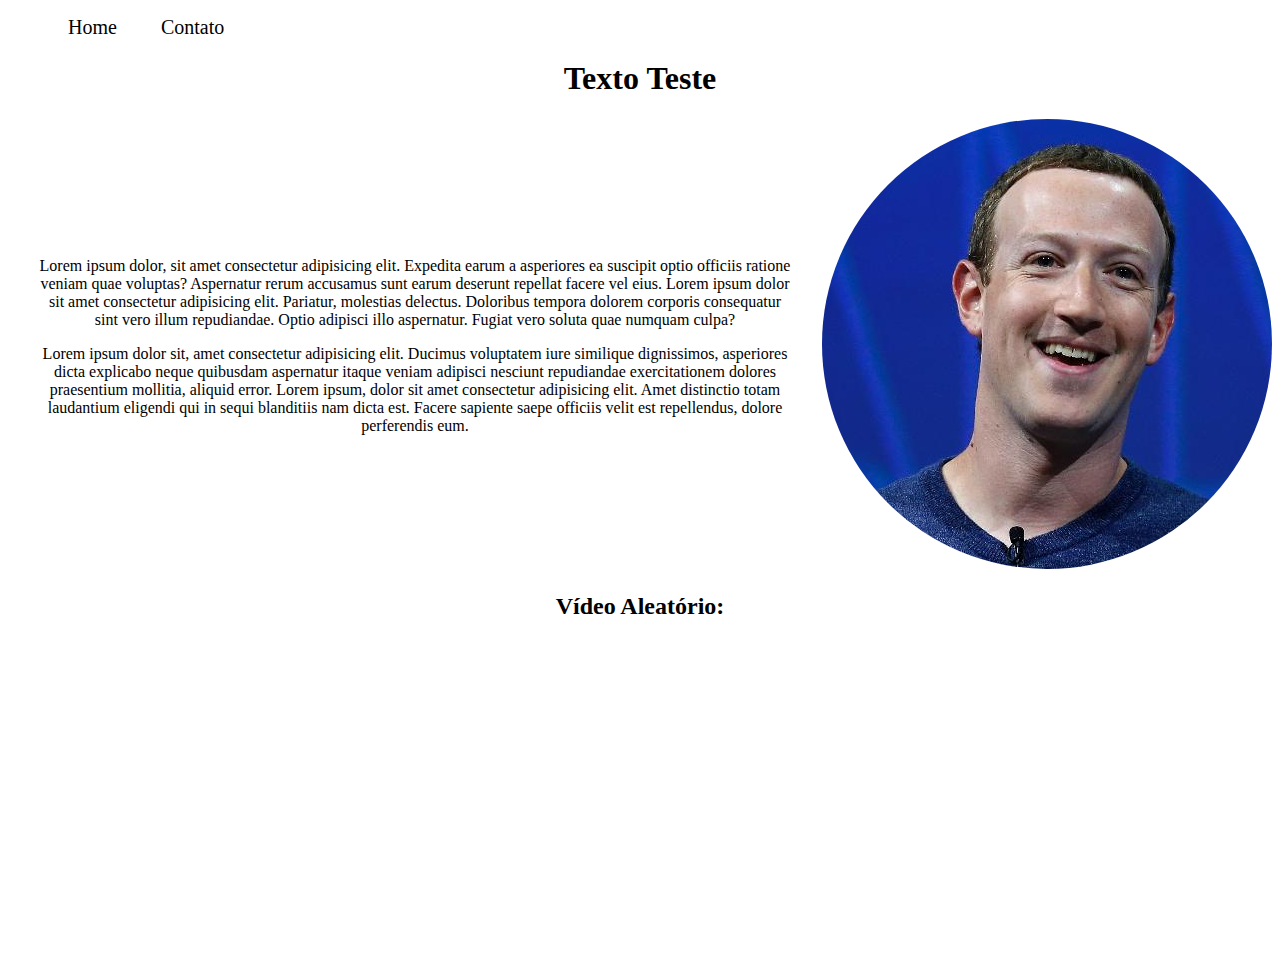
<file: index.html>
<!DOCTYPE html>
<html lang="pt-br">
<head>
    <meta charset="UTF-8">
    <meta http-equiv="X-UA-Compatible" content="IE=edge">
    <meta name="viewport" content="width=device-width, initial-scale=1.0">
    <title>Perfil Teste</title>
    <link rel="stylesheet" href="assets/css/style.css">
</head>
<body>
    <ul id="menu">
        <li>
            <a href="index.html">Home</a>
        </li>
        <li>
            <a href="contato.html">Contato</a>
        </li>
    </ul>

    <h1 class="center">Texto Teste</h1>
    <div class="container">
        <div class="p-30">
            <p class="center">
                Lorem ipsum dolor, sit amet consectetur adipisicing elit. Expedita earum a asperiores ea suscipit optio officiis ratione veniam quae voluptas? Aspernatur rerum accusamus sunt earum deserunt repellat facere vel eius.
                Lorem ipsum dolor sit amet consectetur adipisicing elit. Pariatur, molestias delectus. Doloribus tempora dolorem corporis consequatur sint vero illum repudiandae. Optio adipisci illo aspernatur. Fugiat vero soluta quae numquam culpa?
            </p>
            <p class="center">
                Lorem ipsum dolor sit, amet consectetur adipisicing elit. Ducimus voluptatem iure similique dignissimos, asperiores dicta explicabo neque quibusdam aspernatur itaque veniam adipisci nesciunt repudiandae exercitationem dolores praesentium mollitia, aliquid error.
                Lorem ipsum, dolor sit amet consectetur adipisicing elit. Amet distinctio totam laudantium eligendi qui in sequi blanditiis nam dicta est. Facere sapiente saepe officiis velit est repellendus, dolore perferendis eum.
            </p>
        </div>
        <div>
            <img class="br-50" src="assets/img/zuckzuck.jpg" alt="Foto do Tester">
        </div>
    </div>

    <h2 class="center">Vídeo Aleatório:</h2>
    <div class="container">
        <iframe width="560" 
        height="315" 
        src="https://www.youtube.com/embed/78G3yhp4MG0" 
        title="YouTube video player" 
        frameborder="0" 
        allow="accelerometer; autoplay; clipboard-write; encrypted-media; gyroscope; picture-in-picture" allowfullscreen>
        </iframe>
    </div>

</body>
</html>
</file>
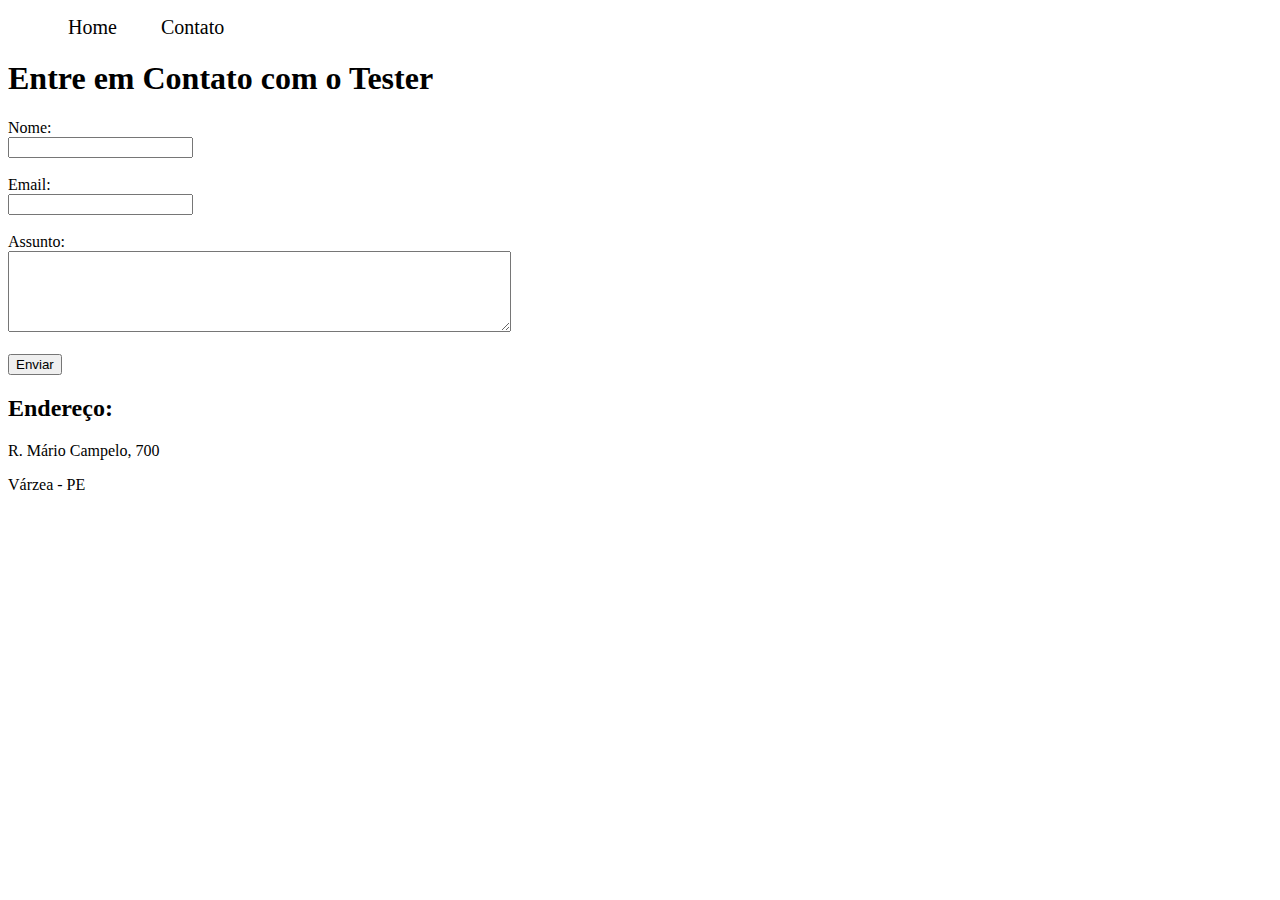
<file: contato.html>
<!DOCTYPE html>
<html lang="pt-br">
<head>
    <meta charset="UTF-8">
    <meta http-equiv="X-UA-Compatible" content="IE=edge">
    <meta name="viewport" content="width=device-width, initial-scale=1.0">
    <title>Contato</title>
    <link rel="stylesheet" href="assets/css/style.css">
</head>
<body>

    <ul id="menu">
        <li>
            <a href="index.html">Home</a>
        </li>
        <li>
            <a href="contato.html">Contato</a>
        </li>
    </ul>

    <h1>Entre em Contato com o Tester</h1>

    <form>
        <label for="nome">Nome:</label> <br>
        <input type="text" id="nome">
        <br>
        <br>
        <label for="email">Email:</label> <br>
        <input type="email" id="email">
        <br>
        <br>
        <label for="assunto">Assunto:</label> <br>
        <textarea name="assunto" id="assunto" cols="60" rows="5"></textarea>
        <br>
        <br>
        <button>Enviar</button>
    </form>

    <h2>Endereço:</h2>

    <p>R. Mário Campelo, 700</p>
    <p>Várzea - PE</p>

    <iframe src="https://www.google.com/maps/embed?pb=!1m18!1m12!1m3!1d3950.3570374423493!2d-34.96507418567045!3d-8.065016682824277!2m3!1f0!2f0!3f0!3m2!1i1024!2i768!4f13.1!3m3!1m2!1s0x7ab1be5b258dc45%3A0xcba66c54ffed227a!2sInstituto%20Ricardo%20Brennand!5e0!3m2!1spt-BR!2sbr!4v1637895364584!5m2!1spt-BR!2sbr" 
    width="400" 
    height="250" 
    style="border:0;" 
    allowfullscreen="" 
    loading="lazy">
    </iframe>
</body>
</html>
</file>
<file: assets/css/style.css>
/*Estilos da página index.html*/
.center{
  text-align: center;
}

.container{
  display: flex;
  flex-flow: row;
  justify-content: center;
  align-items: center;
}

#menu li{
  display: inline;
  padding: 20px;
}

#menu li a{
  text-decoration: none;
  color: black;
  font-size: 20px;
}

#menu li a:hover{
  color: grey;
}

.p-30{
  padding: 30px;
}

.br-50{
  border-radius: 50%;
}
/*Estilos da página contato.html*/
</file>
